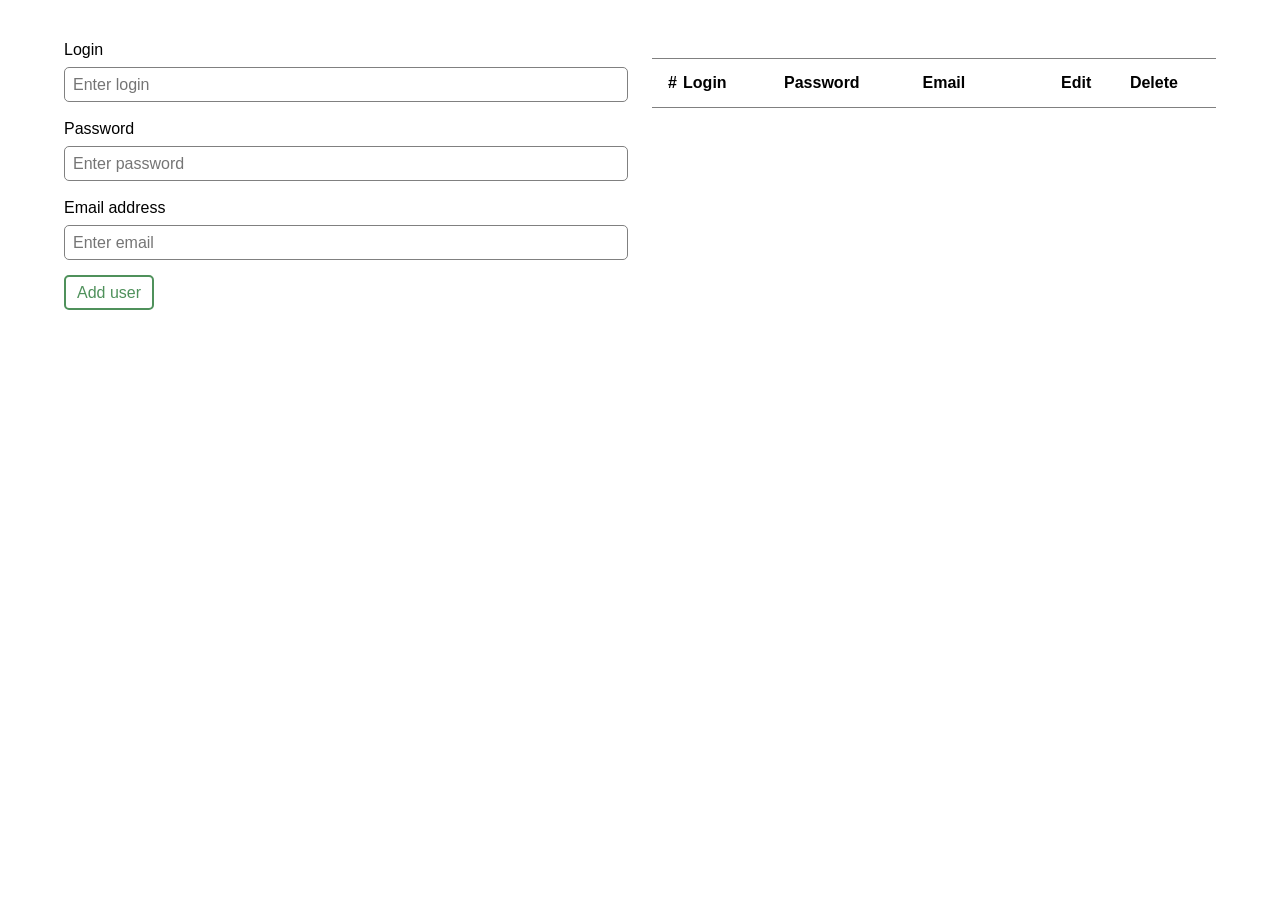
<file: homework/index.html>
<!DOCTYPE html>
<html lang="en">
<head>
    <meta charset="UTF-8">
    <meta name="viewport" content="width=device-width, initial-scale=1.0">
    <title>lesson 20</title>
    <link rel="stylesheet" href="./styles/main.css">
</head>
<body>
    <main class="main">
        <div class="container-main">
            <div class="registration">
                <form class="registration-form" name="registrationForm">
                    <p class="registration__text registration__text--noMargin">Login</p>
                    <input class="registration-form__input" id="login" type="text" placeholder="Enter login">
                    <p class="registration__text">Password</p>
                    <input class="registration-form__input" id="password" type="password" placeholder="Enter password">
                    <p class="registration__text">Email address</p>
                    <input class="registration-form__input" id="email" type="text" placeholder="Enter email">
                    <button id="addUser" class="registration-form__button">Add user</button>
                    <button id="editUser" style="display: none;" class="registration-form__button">Edit user</button>
                </form>
            </div>
            <div class="users">
                <div class="users-header">
                    <div class="container-header">
                        <p class="users__title-lattice">#</p>
                        <p class="users__title-login">Login</p>
                        <p class="users__title-password">Password</p>
                        <p class="users__title-email">Email</p>
                        <p class="users__title-edit">Edit</p>
                        <p class="users__title-delete">Delete</p>
                    </div>
                </div>
                <div class="users-container">
                    <!-- <div class="users-account">
                        <div class="container-header">
                            <p class="users__text-lattice">#</p>
                            <p class="users__text-login">Login</p>
                            <p class="users__text-password">Password</p>
                            <p class="users__text-email">Email</p>
                            <button class="users__button-edit">Edit</button>
                            <button class="users__button-delete">Delete</button>
                        </div>
                    </div> -->
                </div>
            </div>
        </div>
    </main>

    <script src="./scripts/script.js"></script>
</body>
</html>
</file>
<file: homework/styles/main.css>
@import url(reset.css);
body {
  font-family: sans-serif;
}

.container-main {
  width: 90%;
  margin: 0 auto;
  display: flex;
  flex-wrap: wrap;
  justify-content: space-between;
  padding-top: 3%;
}

.registration {
  width: 49%;
  min-height: 300px;
}
.registration__text {
  font-size: 1em;
  margin-top: 15px;
}
.registration__text--noMargin {
  margin-top: 0;
}

.registration-form__input {
  width: 100%;
  height: 35px;
  border-radius: 5px;
  border: 1px solid gray;
  padding-left: 8px;
  margin-top: 5px;
}
.registration-form__input::-moz-placeholder {
  font-size: 1em;
}
.registration-form__input::placeholder {
  font-size: 1em;
}
.registration-form__input:focus {
  border: 1px solid #9ab9d8;
  outline: 2px solid #bfdeff;
}
.registration-form__button {
  width: 90px;
  height: 35px;
  border-radius: 5px;
  border: 2px solid #4f915b;
  background-color: #fff;
  color: #4f915b;
  margin-top: 15px;
  cursor: pointer;
}
.registration-form__button:hover {
  background-color: #4f915b;
  color: #fff;
}

.users {
  width: 49%;
  min-height: 300px;
}
.users__title-lattice {
  width: 2%;
}
.users__title-login {
  width: 18%;
}
.users__title-password {
  width: 25%;
}
.users__title-email {
  width: 25%;
}
.users__title-edit {
  width: 12%;
}
.users__title-delete {
  width: 13%;
}
.users__text-lattice {
  width: 3%;
}
.users__text-login {
  width: 18%;
  height: 26px;
}
.users__text-password {
  width: 25%;
  height: 26px;
}
.users__text-email {
  width: 25%;
  height: 26px;
}
.users__button-edit {
  width: 12%;
  height: 40px;
  color: #000;
  background-color: #fec106;
  border: 1px solid #e5ad07;
  border-radius: 5px;
  cursor: pointer;
}
.users__button-edit:hover {
  background-color: #d19e03;
}
.users__button-delete {
  width: 13%;
  height: 40px;
  color: #fff;
  background-color: #dc3544;
  border: 1px solid #ab2934;
  border-radius: 5px;
  cursor: pointer;
}
.users__button-delete:hover {
  background-color: #91222b;
}

.users-header {
  margin-top: 20px;
  width: 100%;
  height: 50px;
  border-top: 1px solid gray;
  border-bottom: 1px solid gray;
  color: black;
  font-size: 1em;
  display: flex;
  justify-content: center;
  font-weight: 700;
}

.users-account {
  width: 100%;
  height: 50px;
  color: #000;
  font-size: 1em;
  display: flex;
  justify-content: center;
  border-top: 1px solid gray;
  overflow: hidden;
}

.container-header {
  width: 95%;
  height: 100%;
  display: flex;
  flex-wrap: wrap;
  justify-content: space-around;
  align-items: center;
}/*# sourceMappingURL=main.css.map */
</file>
